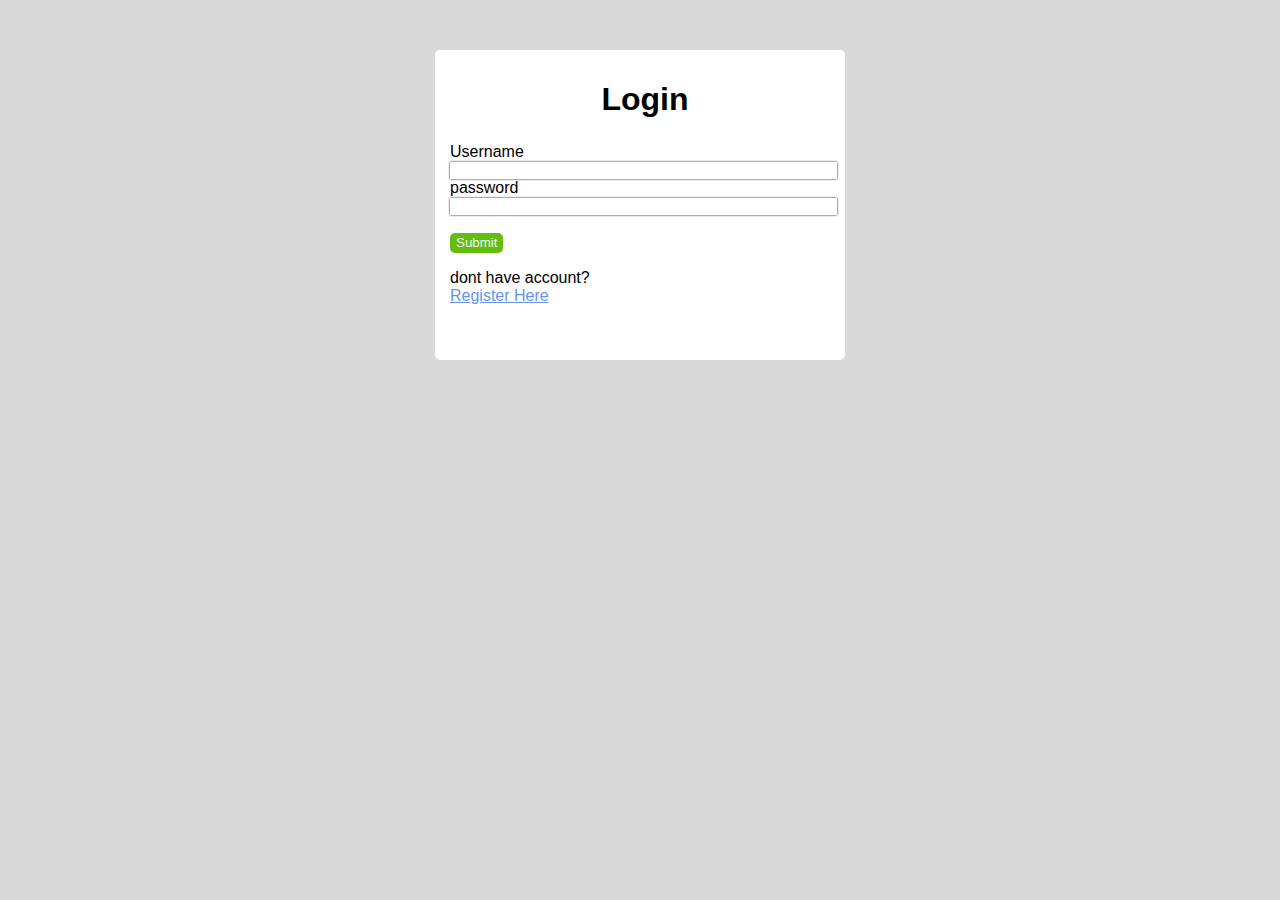
<file: D2 CSS/index.html>
<!DOCTYPE html>
<html lang="en">
<head>
    <meta charset="UTF-8">
    <meta name="viewport" content="width=device-width, initial-scale=1.0">
    <title>exercice</title>
<link rel="stylesheet" href="style.css">
</head>
<body>
<form >
   
<h1 >Login</h1>
<div>
<label for="text" class="po" >Username</label><br>
<input type="text" class="cc"><br>
<label for="text" class="po">password</label><br>
<input type="password" class="cc"><br><br>
<input type="button" value="Submit" id="button">
<p>dont have account?<br><a href="">Register Here</a> </p>
</div>
</form>
    
</body>
</html>
</file>
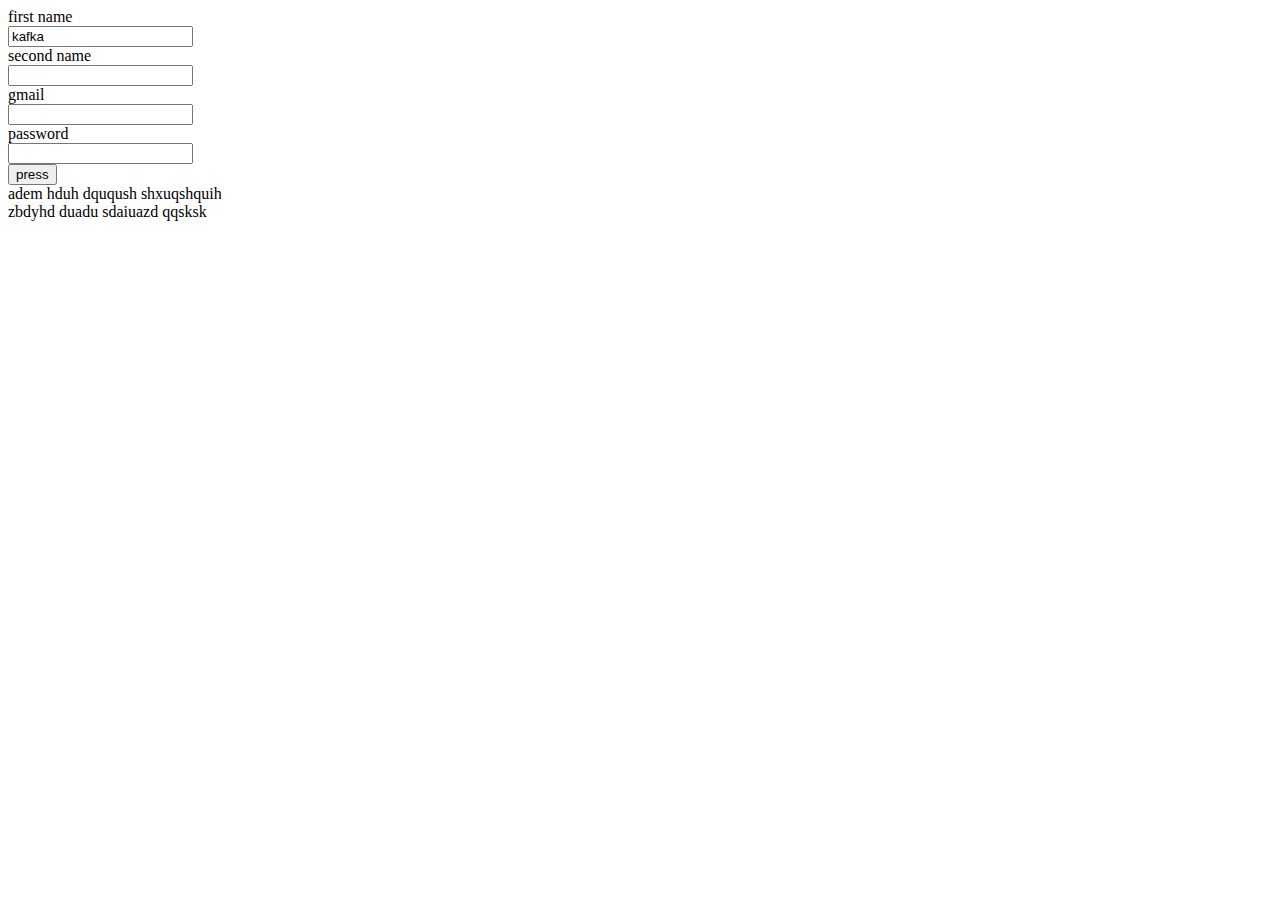
<file: D1 HTML/d1.html>
<!DOCTYPE html>
<html lang="en">
<head>
    <meta charset="UTF-8">
    <meta name="viewport" content="width=device-width, initial-scale=1.0">
    <title>jostar</title>
</head>
<body>
<form>
<label>first name</label><br>
    <input type="text" value="kafka" readonly><br>
<label>second name</label><br>
    <input type="text"><br>
<label>gmail</label ><br>
    <input type="email" required><br>
<label>password</label><br>
<input type="password" required><br>
<input type="submit" value="press"  >
 
</form>
adem hduh dquqush shxuqshquih <div> zbdyhd duadu sdaiuazd qqsksk</div>
</body>
</html>
</file>
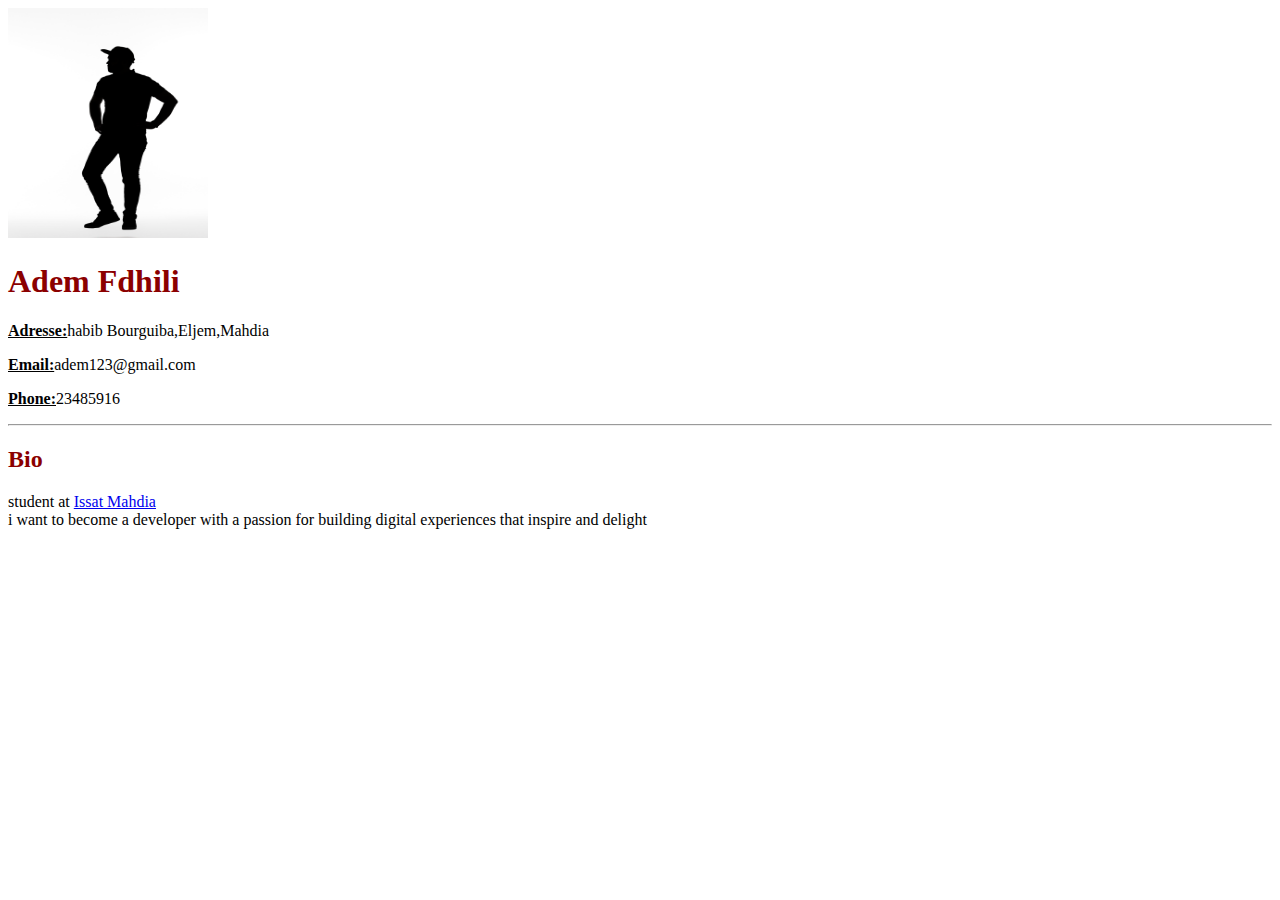
<file: D1 HTML/exercice.html>
<!DOCTYPE html>
<html lang="en">
<head>
    <meta charset="UTF-8">
    <meta name="viewport" content="width=device-width, initial-scale=1.0">
    <title>exercice</title>
</head>
<body>
   <img src="image1.jpg" width="200" height="230" alt="profile picture">
    <h1 style="color: darkred;">Adem Fdhili</h1>
    <div><p><u><b>Adresse:</b></u>habib Bourguiba,Eljem,Mahdia</p>
        <p><u><b>Email:</b></u>adem123@gmail.com</p>
        <p><u><b>Phone:</b></u>23485916</p>
    </div>
    <hr>
    <h2 style="color: darkred;">Bio</h2>
    <div>
student at <a href="https://issatmh.rnu.tn/fra/intranet/gestion-stage/deposer/">Issat Mahdia</a> <br>i want to become a developer with a passion for building digital experiences that inspire and delight
    </div>
</body>
</html>
</file>
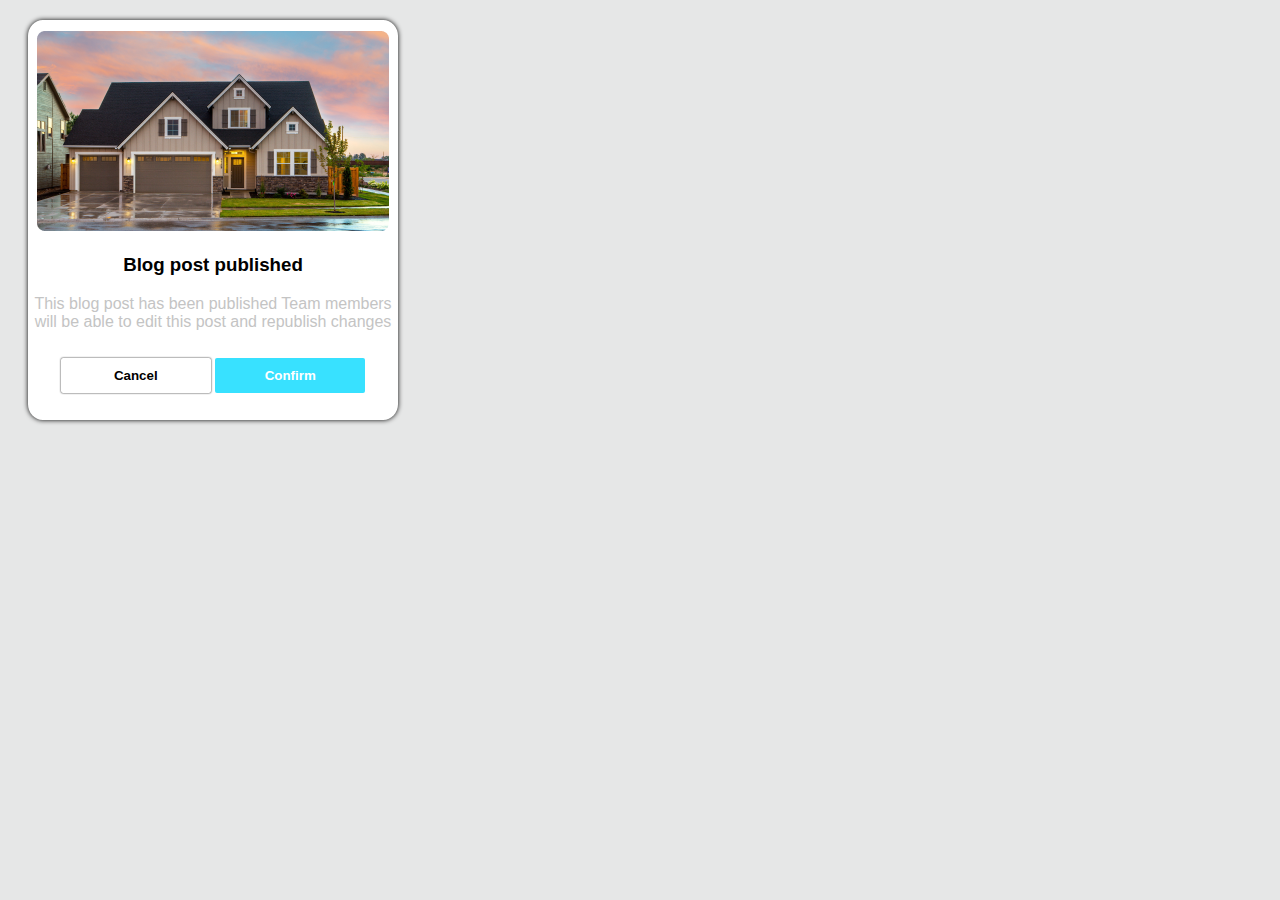
<file: D3/exercice.html>
<!DOCTYPE html>
<html lang="en">
<head>
    <meta charset="UTF-8">
    <meta name="viewport" content="width=device-width, initial-scale=1.0">
    <title>exercice3</title>
    <link rel="stylesheet" href="mo.css">
</head>
<body>
    <form>
<div class="pr">
    <img src="house.png" alt="image">
    
</div>
<h3>Blog post published</h3>

<p>This blog post has been published Team members <br>will be able to edit this post and republish changes</p>
<div class="pr">
<input type="button" value="Cancel" id="b1">
<input type="button" value="Confirm" id="b2">
</div>

    </form>
</body>
</html>
</file>
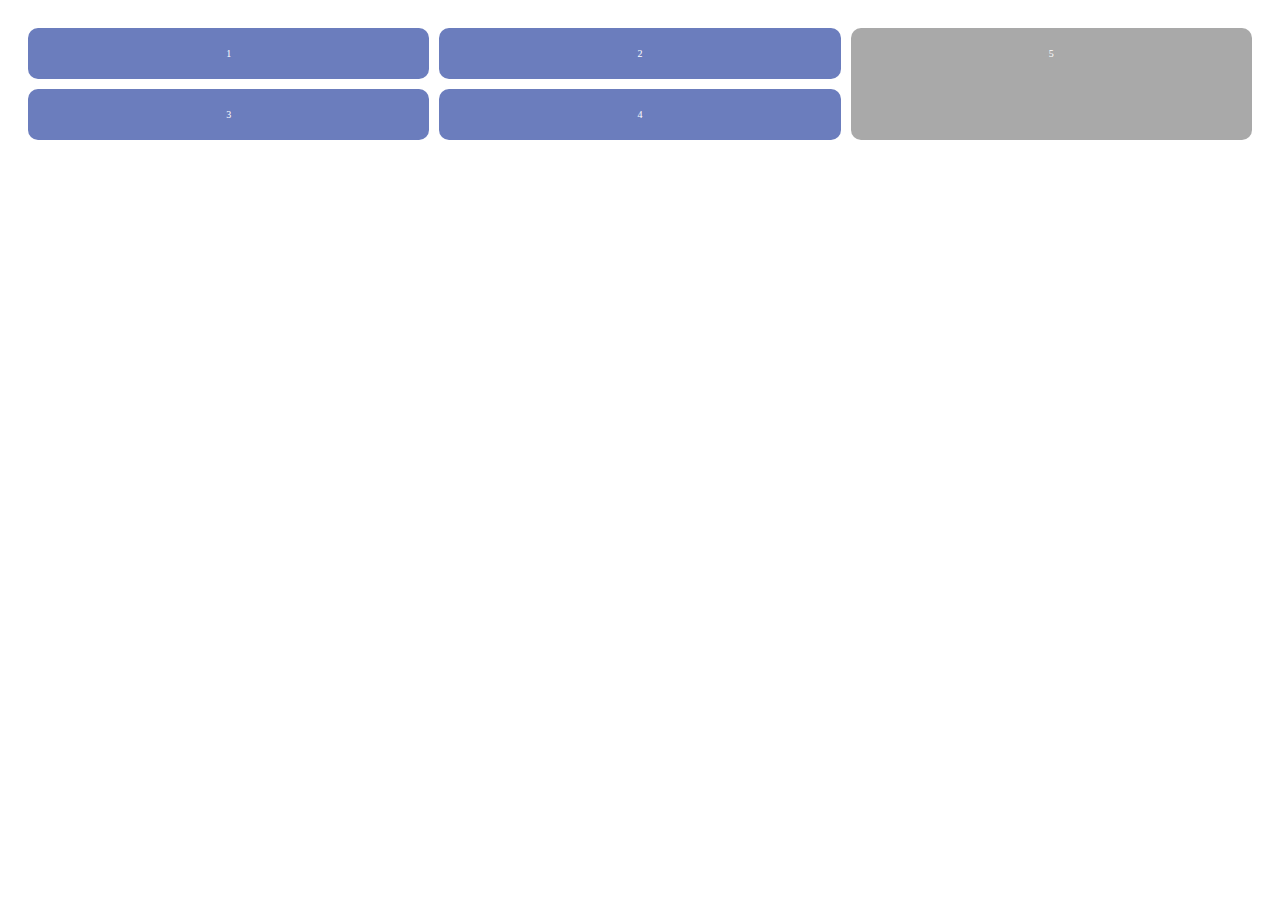
<file: D4/exercice.html>
<!DOCTYPE html>
<html lang="en">
<head>
    <meta charset="UTF-8">
    <meta name="viewport" content="width=device-width, initial-scale=1.0">
    <title>Document</title>
<link rel="stylesheet" href="ex.css">
</head>
<body>
    <div class="grid-container">
        <div class="c1 cl">1</div>
        <div class="c2 cl">2</div>
        <div class="c3 cl ">3</div>
        <div class="c4 cl">4</div>
        <div class="c5">5</div>
    </div>
</body>
</html>
</file>
<file: D2 CSS/style.css>
form{
   
    padding-top: 10px;
    padding-left: 10px;
background-color: rgb(255, 255, 255);
width: 400px;
height: 300px;
border-radius: 5px;
margin: 50px auto;
}
#button {
    background-color: rgb(99, 189, 10);
color: aliceblue;
border-radius: 5px;
cursor: pointer;
border: none;
height: 20px;
}
body{
    font-family: Arial, Helvetica, sans-serif;
    background-color: rgb(217, 217, 217);
}
.po{
    padding-right: 7%;
padding-bottom: 3%;
}
h1{
    text-align: center;
}
div{
    padding-left: 5px;
    padding-top: 3px;
}
.cc{
    width: 97%;
}
a{
    color: cornflowerblue;
}
input{
border: none;
    box-shadow: 0px 0px 2px ;
}
</file>
<file: D3/mo.css>
body{
    background-color: rgb(230, 231, 231);
    font-family: Arial, Helvetica, sans-serif;
}
form{
    background-color: rgb(255, 255, 255);
    width: 370px;
    height: 400px;
    border-radius: 4%;
    box-shadow: 0 0 5px;
    margin: 20px;
   
    
}
.pr{
    text-align: center;
    padding-top: 3%;
}
#b1,#b2{
border-radius: 4px;
width: 150px;
height: 35px;
border: none;
background-color: rgb(255, 255, 255);
box-shadow: 0 0 2px;
cursor: pointer;
font-weight:bold;
border-radius: 2px;



}
#b2{
   background-color: rgb(56, 225, 255);
   color: rgb(255, 255, 255);
   
}
p{
    color: rgb(196, 196, 196);
    text-align: center;
}
h3{
    text-align: center;
    
}
#b2:active {
    background-color: blue;
   
}
#b1:hover{
    background-color: rgb(255, 255, 255);
    color: rgb(255, 0, 0);
    transition: width 4s ease-in 1s heigth 4s ease-in 1s;
}
</file>
<file: D4/ex.css>
.c1 { grid-area: A1; }
.c2 { grid-area: A2; }
.c3 { grid-area: A3; }
.c4 { grid-area: A4; }
.c5 { grid-area: A5; }

.grid-container {
    display: grid;
    grid-template-areas:
   'A1 A1 A2 A2 A5 A5'
   'A3 A3 A4 A4 A5 A5';
    gap: 10px;
  }
  div {
    padding: 20px;
    font-size: 10px;
    text-align: center;
    border-radius: 10px;
   color: white;
  }
 
  .c5 {
    background-color: darkgrey;
    cursor: pointer;
    transition: background-color 2s ease-out
   }
 
  
  .cl{
   background-color: rgb(107, 125, 189);
  cursor: pointer; 
  transition: background-color 2s ease-in
}

.cl:hover{
    background-color:rgb(58, 68, 107) ;
    height: 50px;
}  
.c5:hover {
    background-color: rgb(108, 108, 108);
   
  }
</file>
